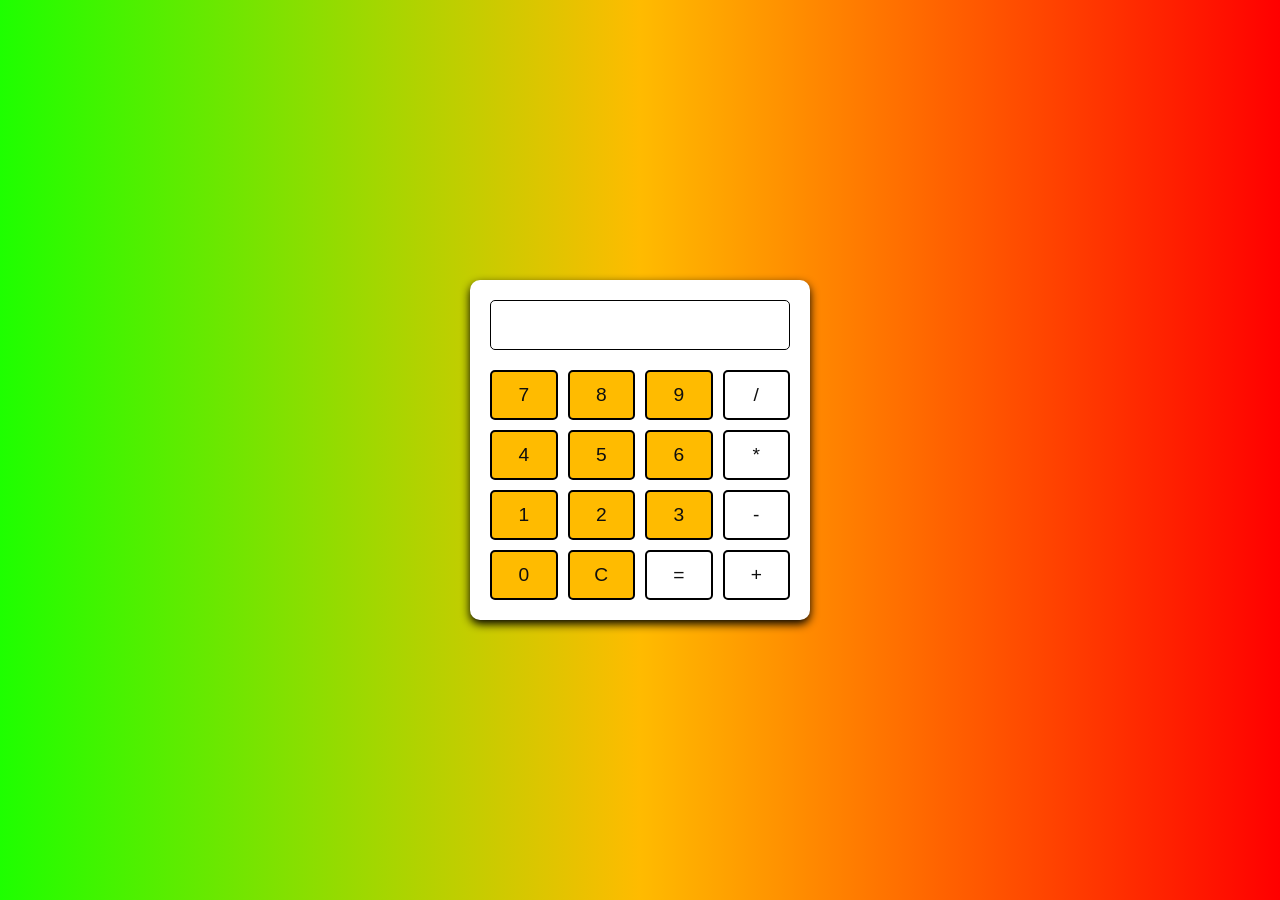
<file: index.html>
<!DOCTYPE html>
<html lang="pt">
<head>
  <meta charset="UTF-8">
  <meta name="viewport" content="width=device-width, initial-scale=1.0">
  <title>Calculadora</title>
  <link rel="stylesheet" href="styles.css">
  <link rel="shortcut icon" href="calculator-200.ico" type="image/x-icon">
</head>
<body>
  <div class="calculator">
    <input type="text" class="display" disabled />
    <div class="buttons">
      <button class="button">7</button>
      <button class="button">8</button>
      <button class="button">9</button>
      <button class="button operator">/</button>
      <button class="button">4</button>
      <button class="button">5</button>
      <button class="button">6</button>
      <button class="button operator">*</button>
      <button class="button">1</button>
      <button class="button">2</button>
      <button class="button">3</button>
      <button class="button operator">-</button>
      <button class="button">0</button>
      <button class="button">C</button>
      <button class="button operator">=</button>
      <button class="button operator">+</button>
    </div>
  </div>
  <script src="script.js"></script>
</body>
</html>
</file>
<file: styles.css>
body {
  background: linear-gradient(270deg, #ff0000, #ffbb00, #1eff00);
  font-family: Arial, sans-serif;
  display: flex;
  justify-content: center;
  align-items: center;
  height: 100vh;
  margin: 0;
  background-color: #ffffff;
}
.calculator {
  width: 300px;
  background: #fff;
  padding: 20px;
  border-radius: 10px;
  box-shadow: 0 4px 10px rgb(0, 0, 0);
}
.display {
  width: 100%;
  height: 50px;
  background: #ffffff;
  border: 1px solid #000000;
  border-radius: 5px;
  margin-bottom: 20px;
  font-size: 1.5rem;
  text-align: right;
  padding: 10px;
  box-sizing: border-box;
}
.buttons {
  display: grid;
  grid-template-columns: repeat(4, 1fr);
  gap: 10px;
}
.button {
  height: 50px;
  background: #ffbb00;
  color: rgb(15, 15, 15);
  border: 2px solid #000000;
  border-radius: 5px;
  font-size: 1.2rem;
  cursor: pointer;
  transition: background 0.3s, border-color 0.3s;
}
.button:hover {
  background: #ffffff;
  border-color: #000000;
}
.button.operator {
  background: #ffffff;
  border-color: #000000;
}
.button.operator:hover {
  background: #ffffff;
  border-color: #000000;
}
</file>
